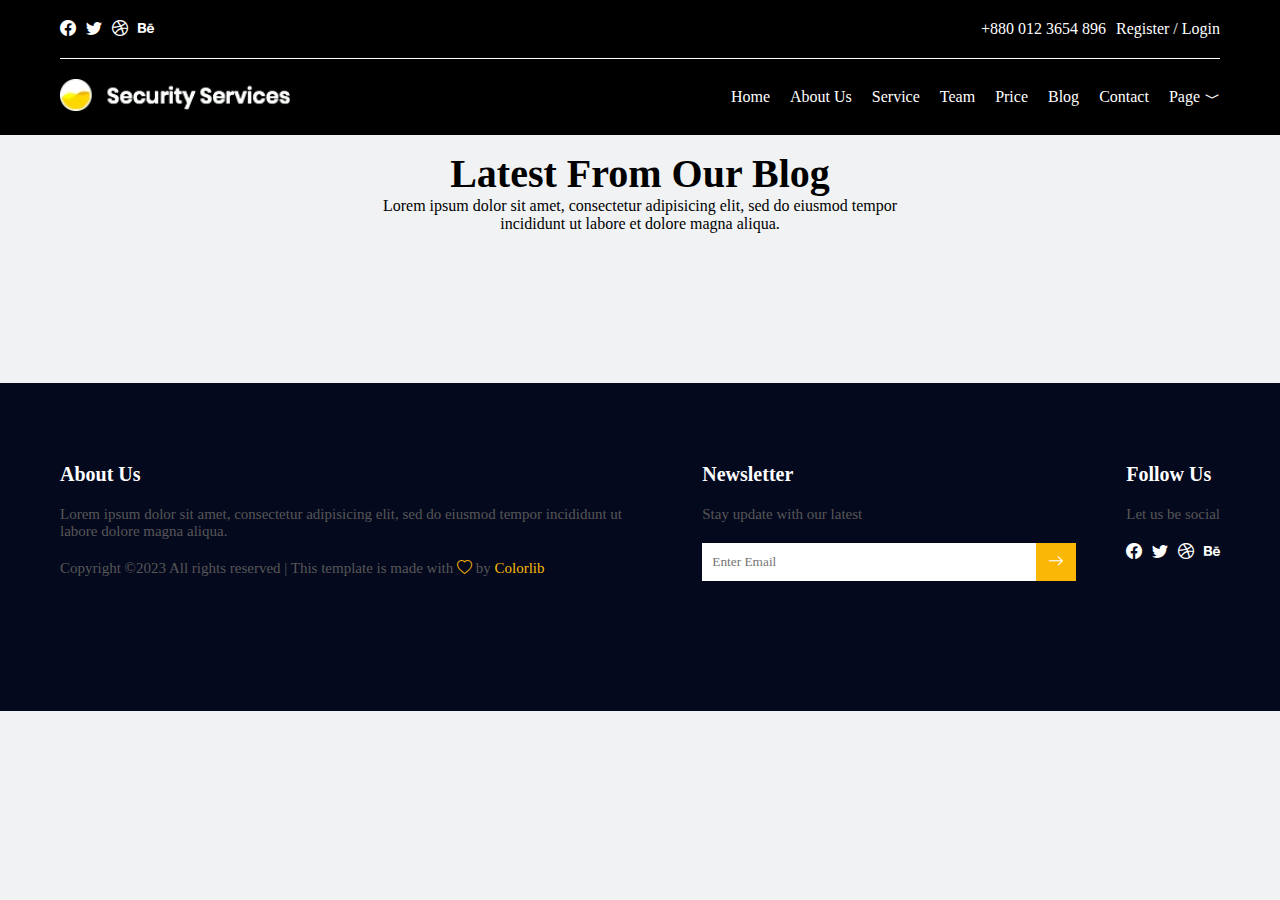
<file: details.html>
<!DOCTYPE html>
<html lang="en">
<head>
    <meta charset="UTF-8">
    <meta name="viewport" content="width=device-width, initial-scale=1.0">
    <title>Details</title>
    <link rel="stylesheet" href="https://cdn.jsdelivr.net/npm/bootstrap-icons@1.11.2/font/bootstrap-icons.min.css">
    <link rel="stylesheet" href="./SCSS/index.css">
</head>
<body>
    <div class="menu" >
        <ul class="responsMenu">
            <li><a href="#">Home</a></li>
            <li><a href="#">About Us</a></li>
            <li><a href="#">Service</a></li>
            <li><a href="#">Team</a></li>
            <li><a href="#">Price</a></li>
            <li><a href="#">Blog</a></li>
            <li><a href="#">Contact</a></li>
            <li class="drop">
                <a href="#">Page <i class="bi bi-chevron-compact-down"></i></a>
                <ul class="dropdown-menu" style="display: none;">
                    <li><a href="#">Blog Single</a></li>
                    <li><a href="#">Elements</a></li>
                </ul>
            </li>
        </ul>
        <i class="bi bi-x-lg clse"></i>

    </div>
    <nav style="background-color: black;">
        <div class="container">
            <div class="nav-top">
                <div class="icons">
                    <i class="bi bi-facebook"></i>
                    <i class="bi bi-twitter"></i>
                    <i class="bi bi-dribbble"></i>
                    <i class="bi bi-behance"></i>
                </div>
                <div class="tel-nomr">
                    <a href="#" class="nomr">+880 012 3654 896 </a>
                    <a href="#" class="call"><i class="bi bi-telephone"></i></a>
                    <a href="#">Register / Login</a>
                </div>
            </div>
            <div class="nav-bar">
                <div class="left-nav">
                    <img src="./Image/logo.png.webp" alt="picture">
                </div>
                <ul>
                    <li><a href="#">Home</a></li>
                    <li><a href="#">About Us</a></li>
                    <li><a href="#">Service</a></li>
                    <li><a href="#">Team</a></li>
                    <li><a href="#">Price</a></li>
                    <li><a href="#">Blog</a></li>
                    <li><a href="#">Contact</a></li>
                    <li class="drop">
                        <a href="#">Page <i class="bi bi-chevron-compact-down"></i></a>
                        <ul class="dropdown-menu">
                            <li><a href="#">blogg Single</a></li>
                            <li><a href="#">Elements</a></li>
                        </ul>
                    </li>
                </ul>
                <i class="bi bi-list"></i>
            </div>
        </div>
    </nav>
    <section id="blog">
        <div class="container">
            <div class="in-blog">
                <div class="header-blog" style="padding-top: 150px;">
                    <h2>Latest From Our Blog</h2>
                    <p>Lorem ipsum dolor sit amet, consectetur adipisicing elit, sed do eiusmod tempor incididunt ut
                        labore et dolore magna aliqua.</p>
                </div>
                <div class="blog-cart">

                </div>
            </div>
        </div>
    </section>
    <footer>
        <div class="container">
            <div class="footer">
                <div class="left">
                    <h4>About Us</h4>
                    <p>Lorem ipsum dolor sit amet, consectetur adipisicing elit, sed do eiusmod tempor incididunt ut
                        labore dolore magna aliqua.</p>
                    <p>Copyright ©2023 All rights reserved | This template is made with <i class="bi bi-heart"></i> by
                        <span>Colorlib</span>
                    </p>
                </div>
                <div class="center">
                    <h4>Newsletter</h4>
                    <p>Stay update with our latest</p>
                    <div class="input"><input type="email" placeholder="Enter Email"><i class="bi bi-arrow-right"></i>
                    </div>
                </div>
                <div class="right">
                    <h4>Follow Us</h4>
                    <p>Let us be social</p>
                    <ul>
                        <li><a href="#"><i class="bi bi-facebook"></i></a></li>
                        <li><a href="#"><i class="bi bi-twitter"></i></a></li>
                        <li><a href="#"><i class="bi bi-dribbble"></i></a></li>
                        <li><a href="#"><i class="bi bi-behance"></i></a></li>
                    </ul>
                </div>
            </div>
        </div>
    </footer>
    <script src="./JS/details.js"></script>
</body>
</html>
</file>
<file: SCSS/index.css>
* {
  padding: 0;
  margin: 0;
  box-sizing: border-box;
  font-family: "Hedvig Letters Serif", serif;
}
*::-moz-selection {
  background-color: orange;
  color: white;
}
*::selection {
  background-color: orange;
  color: white;
}

.addBlog {
  width: 100%;
  height: 100vh;
  background-color: rgb(159, 221, 245);
  display: flex;
  justify-content: center;
  align-items: center;
}
.addBlog form {
  padding: 20px;
  background-color: white;
  width: 30%;
  display: flex;
  flex-direction: column;
  gap: 10px;
  border-radius: 10px;
}
.addBlog form input[type=text], .addBlog form input[type=file] {
  padding: 5px 50px 5px 5px;
}
.addBlog form input[type=submit] {
  padding: 5px;
  background-color: dodgerblue;
  border: none;
  color: white;
}

.updateBlog {
  width: 100%;
  height: 100vh;
  background-color: rgb(159, 221, 245);
  display: flex;
  justify-content: center;
  align-items: center;
  position: fixed;
  z-index: 9999999;
  display: none;
}
.updateBlog form {
  padding: 20px;
  background-color: white;
  width: 30%;
  display: flex;
  flex-direction: column;
  gap: 10px;
  border-radius: 10px;
}
.updateBlog form input[type=text], .updateBlog form input[type=file] {
  padding: 5px 50px 5px 5px;
}
.updateBlog form input[type=submit] {
  padding: 5px;
  background-color: dodgerblue;
  border: none;
  color: white;
}

.container {
  padding: 0px 60px;
  margin: 0 auto;
  width: 100%;
  max-width: 1440px;
}

body {
  background-color: rgb(240, 242, 243);
}
body .menu {
  height: 100vh;
  position: fixed;
  display: flex;
  justify-content: space-between;
  z-index: 4000;
  width: 100%;
  background-color: rgba(0, 0, 0, 0.737);
  transition: transform 1s;
  display: none;
}
body .menu ul {
  padding: 20px;
  width: 25%;
  background-color: black;
  list-style-type: none;
  display: flex;
  flex-direction: column;
  gap: 10px;
  left: -400%;
  top: 0;
  transition: transform 1s;
}
body .menu ul li a {
  text-decoration: none;
  color: white;
}
body .menu .clse {
  width: 30px;
  height: 30px;
  margin: 20px;
  color: white;
  font-size: 20px;
  text-align: center;
}

h2 {
  font-size: 40px;
}

nav {
  width: 100%;
  position: fixed;
  z-index: 400;
}
nav .container .nav-top {
  width: 100%;
  padding: 20px 0px;
  display: flex;
  justify-content: space-between;
  align-items: center;
  gap: 10px;
  border-bottom: 1px solid white;
}
nav .container .nav-top .icons {
  display: flex;
  justify-content: space-between;
  align-items: center;
  gap: 10px;
  color: white;
}
nav .container .nav-top .tel-nomr {
  display: flex;
  justify-content: space-between;
  align-items: center;
  gap: 10px;
}
nav .container .nav-top .tel-nomr a {
  color: white;
  text-decoration: none;
  transition: all 1s ease;
}
nav .container .nav-top .tel-nomr a:hover {
  color: orange;
}
nav .container .nav-top .tel-nomr .call {
  display: none;
}
nav .container .nav-bar {
  width: 100%;
  padding: 20px 0px;
  display: flex;
  justify-content: space-between;
  align-items: center;
  gap: 10px;
}
nav .container .nav-bar .bi-list {
  display: none;
  color: white;
  font-size: 30px;
}
nav .container .nav-bar ul {
  display: flex;
  justify-content: space-between;
  align-items: center;
  gap: 20px;
}
nav .container .nav-bar ul li {
  list-style-type: none;
}
nav .container .nav-bar ul li a {
  color: white;
  text-decoration: none;
}
nav .container .nav-bar ul .drop {
  position: relative;
  transition: all 1s ease;
}
nav .container .nav-bar ul .drop:hover .dropdown-menu {
  opacity: 1;
}
nav .container .nav-bar ul .drop .dropdown-menu {
  background-color: white;
  display: flex;
  flex-direction: column;
  justify-content: flex-start;
  align-items: flex-start;
  color: #222;
  position: absolute;
  opacity: 0;
  width: 150px;
  font-size: 15px;
  transition: all 0.5s ease;
  top: 25px;
  gap: 6px;
  font-weight: 400;
  padding: 15px 10px;
}
nav .container .nav-bar ul .drop .dropdown-menu li a {
  color: black;
  transition: all 1s ease;
}
nav .container .nav-bar ul .drop .dropdown-menu li a:hover {
  color: orange;
}
nav .container .nav-bar div {
  width: 230px;
}
nav .container .nav-bar div img {
  width: 100%;
  height: 100%;
  -o-object-fit: cover;
     object-fit: cover;
}

#banner {
  margin-bottom: 100px;
  width: 100%;
  height: 100vh;
  background-image: url("../Image/header-bg.jpg.webp");
  background-position: center;
  background-repeat: no-repeat;
  background-size: cover;
}
#banner .container {
  background-color: rgba(0, 0, 0, 0.753);
}
#banner .container .in-banner {
  height: 100vh;
  display: flex;
  flex-direction: column;
  justify-content: center;
  gap: 20px;
  color: white;
}
#banner .container .in-banner h1 {
  font-size: 50px;
}
#banner .container .in-banner p {
  width: 50%;
}
#banner .container .in-banner button {
  color: white;
  background-color: orange;
  width: 150px;
  padding: 15px;
  transition: all 0.5s ease;
  border: 1px solid orange;
}
#banner .container .in-banner button:hover {
  color: orange;
  scale: 1.005;
  background-color: rgba(0, 0, 0, 0);
  cursor: pointer;
}

#services {
  margin-bottom: 100px;
}
#services .container .in-services {
  display: flex;
  flex-direction: column;
  align-items: center;
  gap: 50px;
}
#services .container .in-services .header-service {
  text-align: center;
}
#services .container .in-services .services-cart {
  display: grid;
  grid-template-columns: repeat(3, auto);
  gap: 30px;
}
#services .container .in-services .services-cart .cart {
  background-color: rgb(204, 229, 239);
  padding: 20px;
  transition: all 0.5s ease;
}
#services .container .in-services .services-cart .cart .image {
  cursor: pointer;
}
#services .container .in-services .services-cart .cart .image img {
  width: 100%;
  height: 1000%;
  -o-object-fit: cover;
     object-fit: cover;
}
#services .container .in-services .services-cart .cart h3 {
  margin: 10px 0px;
  cursor: pointer;
}
#services .container .in-services .services-cart .cart p {
  opacity: 0.7;
}
#services .container .in-services .services-cart .cart:hover {
  background-color: orange;
}

#features {
  margin-bottom: 100px;
}
#features .container .in-features {
  display: flex;
  flex-direction: column;
  align-items: center;
  gap: 50px;
}
#features .container .in-features .header-features {
  text-align: center;
}
#features .container .in-features .features-cart {
  display: grid;
  grid-template-columns: repeat(3, auto);
  gap: 20px 50px;
}
#features .container .in-features .features-cart .cart {
  background-color: white;
  padding: 40px 20px;
  display: flex;
  flex-direction: column;
  gap: 20px;
}
#features .container .in-features .features-cart .cart:hover {
  background-color: orange;
}
#features .container .in-features .features-cart .cart div {
  display: flex;
  align-items: center;
  gap: 20px;
}
#features .container .in-features .features-cart .cart div i {
  font-size: 20px;
}

#blog {
  margin-bottom: 100px;
}
#blog .container .in-blog {
  display: flex;
  flex-direction: column;
  align-items: center;
  gap: 50px;
}
#blog .container .in-blog .header-blog {
  text-align: center;
}
#blog .container .in-blog .header-blog p {
  padding: 0px 300px;
}
#blog .container .in-blog .blog-cart {
  display: grid;
  grid-template-columns: repeat(4, auto);
  gap: 20px 50px;
}
#blog .container .in-blog .blog-cart .cart {
  display: flex;
  flex-direction: column;
  gap: 10px;
}
#blog .container .in-blog .blog-cart .cart .buttons {
  display: flex;
  justify-content: space-between;
}
#blog .container .in-blog .blog-cart .cart h3 {
  transition: all 1s ease;
}
#blog .container .in-blog .blog-cart .cart .image {
  width: 100%;
  height: 200px;
  overflow: hidden;
}
#blog .container .in-blog .blog-cart .cart .image img {
  width: 100%;
  height: 100%;
  -o-object-fit: cover;
     object-fit: cover;
  transition: all 0.5s ease;
}
#blog .container .in-blog .blog-cart .cart .image img:hover {
  scale: 1.1;
}
#blog .container .in-blog .blog-cart .cart .date {
  background-color: black;
  width: 100px;
  padding: 5px;
  color: white;
}
#blog .container .in-blog .blog-cart .cart p {
  opacity: 0.7;
}
#blog .container .in-blog .blog-cart .cart .cart-footer {
  display: flex;
  justify-content: space-between;
  align-items: center;
  gap: 20px;
}
#blog .container .in-blog .blog-cart .cart:hover h3 {
  color: orange;
}

footer {
  padding: 80px 0;
  width: 100%;
  background-color: #04091E;
  color: white;
}
footer .container .footer {
  width: 100%;
  display: grid;
  grid-template-columns: repeat(3, auto);
  gap: 50px;
}
footer .container .footer h4 {
  font-size: 20px;
}
footer .container .footer .left {
  display: flex;
  align-items: flex-start;
  gap: 20px;
  flex-direction: column;
}
footer .container .footer .left i {
  color: #fab706;
}
footer .container .footer .left span {
  color: #fab706;
}
footer .container .footer .left p {
  font-size: 15px;
  color: #575757;
}
footer .container .footer .center {
  display: flex;
  align-items: flex-start;
  gap: 20px;
  flex-direction: column;
  margin-bottom: 50px;
}
footer .container .footer .center .input {
  display: flex;
  width: 100%;
}
footer .container .footer .center .input input {
  padding: 0 10px;
  outline: none;
  border: none;
  padding-right: 160px;
}
footer .container .footer .center i {
  background-color: #fab706;
  padding: 10px 12px;
}
footer .container .footer .center p {
  font-size: 15px;
  color: #575757;
}
footer .container .footer .right {
  display: flex;
  align-items: flex-start;
  gap: 20px;
  flex-direction: column;
  margin-bottom: 50px;
}
footer .container .footer .right ul {
  list-style-type: none;
  display: flex;
  justify-content: space-between;
  width: 100%;
  gap: 4px;
  color: white;
  align-items: center;
}
footer .container .footer .right ul a {
  color: white;
}
footer .container .footer .right p {
  font-size: 15px;
  color: #575757;
}

@media screen and (max-width: 768px) {
  .container {
    padding: 0px 20px;
  }
  nav .container .nav-bar ul {
    display: none;
  }
  nav .container .nav-bar .bi-list {
    display: block;
  }
  #services .container .in-services .services-cart {
    grid-template-columns: repeat(1, auto);
  }
  #features .container .in-features .features-cart {
    grid-template-columns: repeat(2, auto);
  }
  #blog .container .in-blog .header-blog p {
    padding: 0px;
  }
  #blog .container .in-blog .blog-cart {
    grid-template-columns: repeat(2, auto);
  }
  footer .container .footer {
    grid-template-columns: repeat(2, auto);
  }
  footer .container .footer .center .input input {
    padding-right: 50px;
  }
}
@media screen and (max-width: 450px) {
  .container {
    padding: 0px 10px;
  }
  nav .container .nav-top .tel-nomr .nomr {
    display: none;
  }
  nav .container .nav-top .tel-nomr .call {
    color: white;
    display: flex;
  }
  #banner .container .in-banner {
    padding: 100px 0px;
  }
  #banner .container .in-banner p {
    width: 100%;
  }
  #services .container .in-services .services-cart {
    grid-template-columns: repeat(1, auto);
  }
  #features .container .in-features .features-cart {
    grid-template-columns: repeat(1, auto);
  }
  #blog .container .in-blog .header-blog p {
    padding: 0px;
  }
  #blog .container .in-blog .blog-cart {
    grid-template-columns: repeat(1, auto);
  }
  footer .container .footer {
    grid-template-columns: repeat(1, auto);
  }
  footer .container .footer .center .input input {
    padding-right: 0px;
  }
}/*# sourceMappingURL=index.css.map */
</file>
